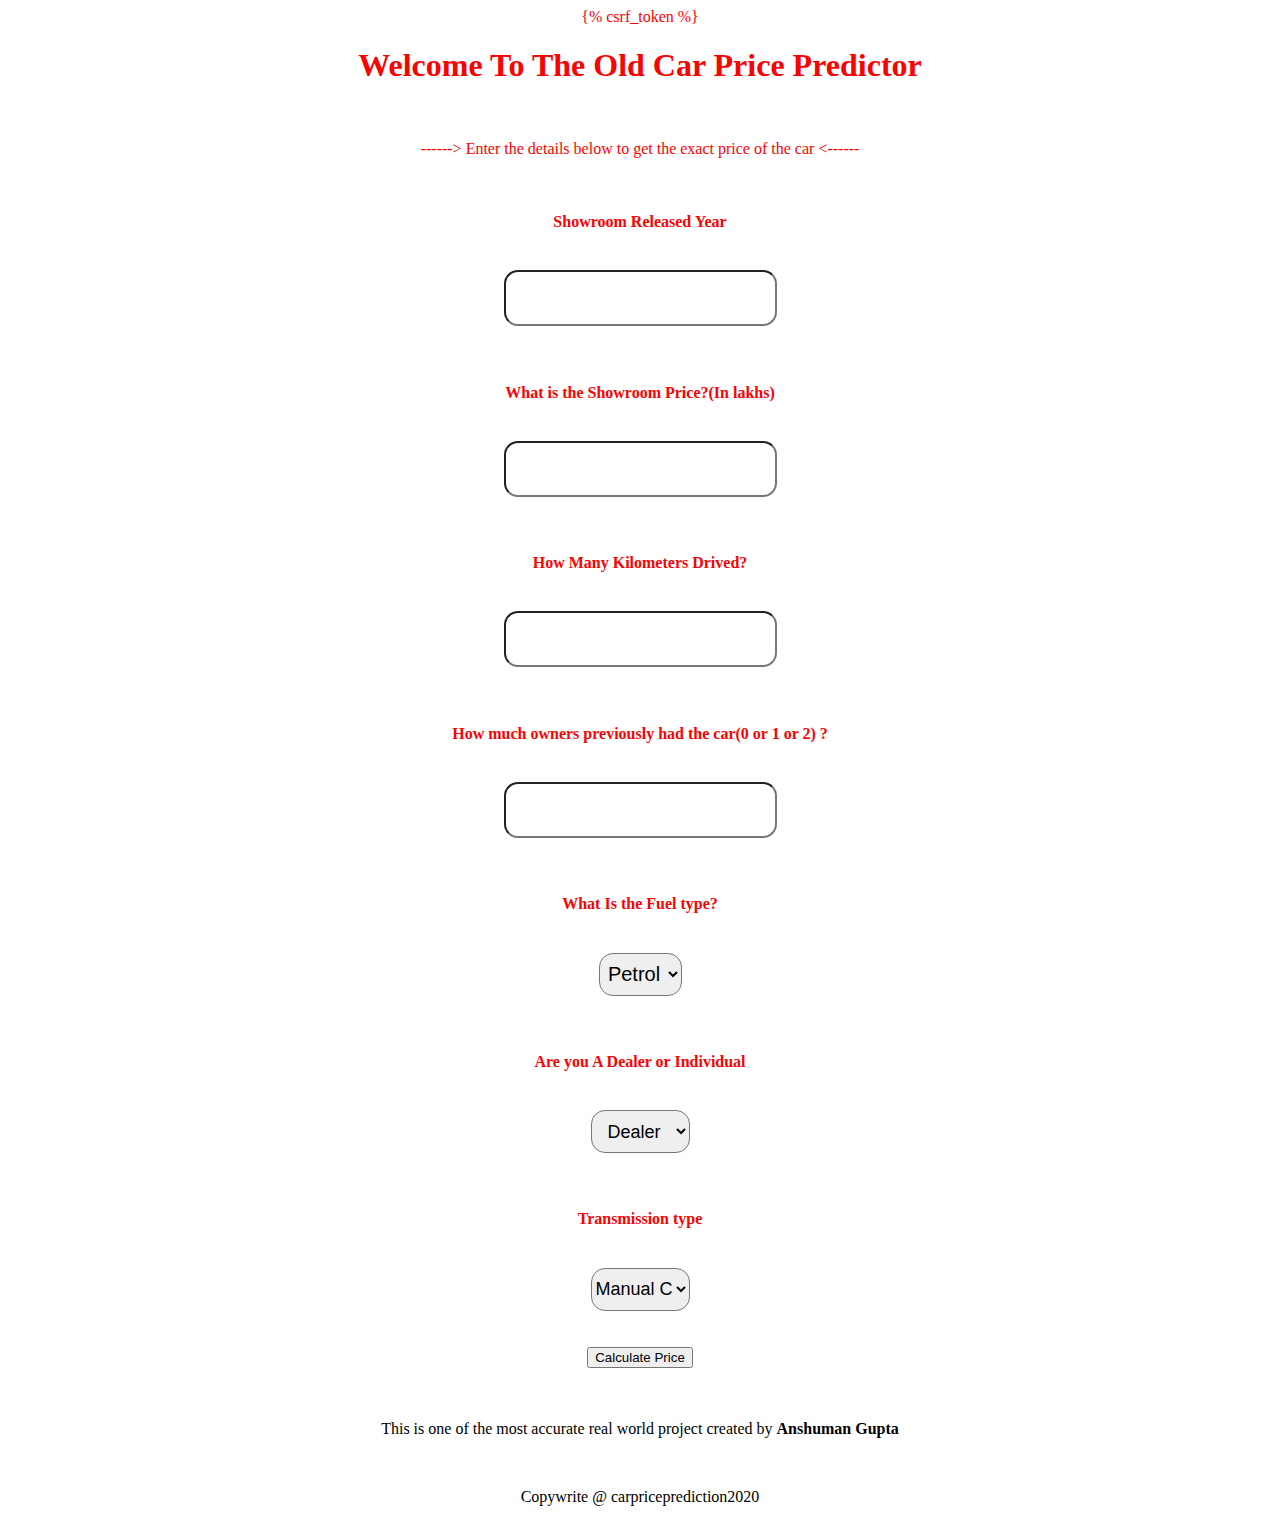
<file: Car/templates/index.html>
<!DOCTYPE html>
<html lang="en">

<head>
    <meta charset="UTF-8">
    <meta name="viewport" content="width=device-width, initial-scale=1.0">
    <!-- CSS only -->
    <link rel="stylesheet" href="https://stackpath.bootstrapcdn.com/bootstrap/4.5.0/css/bootstrap.min.css" integrity="sha384-9aIt2nRpC12Uk9gS9baDl411NQApFmC26EwAOH8WgZl5MYYxFfc+NcPb1dKGj7Sk" crossorigin="anonymous">

    <title>Predict Your Car Price </title>
    <div style="background-image: url('https://1920x1080hdwallpapers.com/image/201503/cars/1243/chevrolet-old-school-car-beach.jpg');"></div>

    
    
    <!-- Global site tag (gtag.js) - Google Analytics -->
<script async src="https://www.googletagmanager.com/gtag/js?id=UA-173973815-2"></script>
<script>
  window.dataLayer = window.dataLayer || [];
  function gtag(){dataLayer.push(arguments);}
  gtag('js', new Date());

  gtag('config', 'UA-173973815-2');
</script>

    
    
    
    </head>

<body>
    
    
     

    

    <div style="color:#f70404">
        <form action = "prediction" method="post">{% csrf_token %}
            <h1>Welcome To The Old  Car Price Predictor</h1><br>
            <p>------> Enter the details below to get the exact price of the car <------</p><br>
            <h4>Showroom Released Year</h4><br><input id="first" name="Year" type="number ">
            <br><br><br><h4>What is the Showroom Price?(In lakhs)</h4><br><input id="second" name="Present_Price" required="required">
            <br><br><br><h4>How Many Kilometers Drived?</h4><br><input id="third" name="Kms_Driven" required="required">
            <br><br><br><h4>How much owners previously had the car(0 or 1 or 2) ?</h4><br><input id="fourth" name="Owner" required="required">
            <br><br><br><h4>What Is the Fuel type?</h4><br><select name="Fuel_Type_Petrol" id="fuel" required="required">
                <option value="Petrol">Petrol</option>
                <option value="Diesel">Diesel</option>
                <option value="Diesel">CNG</option>
            </select>
            <br><br><br><h4>Are you A Dealer or Individual</h4><br><select name="Seller_Type_Individual" id="resea" required="required">
                <option value="Dealer">Dealer</option>
                <option value="Individual">Individual</option>
            </select>
            <br><br><br><h4>Transmission type</h4><br><select name="Transmission_Mannual" id="research" required="required">
                <option value="Mannual">Manual Car</option>
                <option value="Automatic">Automatic Car</option>
            </select>
            <br><br><br>
          <button type="submit" class="btn btn-success">Calculate Price</button>
            <br>
        </form>


    </div>




    <style>
        body {
            background:url('https://1920x1080hdwallpapers.com/image/201503/cars/1243/chevrolet-old-school-car-beach.jpg');
            text-align: center;
            padding: 0px;
        }
        
        
        .navbar {
    background-color: #333333;
}

        #research {
            font-size: 18px;
            width: 100px;
            height: 23px;
            top: 23px;
        }

        #box {
            border-radius: 60px;
            border-color: 45px;
            border-style: solid;
            font-family: cursive;
            text-align: center;
            background-color: rgb(168, 131, 61);
            font-size: medium;
            position: absolute;
            width: 700px;
            bottom: 9%;
            height: 850px;
            right: 30%;
            padding: 0px;
            margin: 0px;
            font-size: 14px;
        }

        #fuel {
            width: 83px;
            height: 43px;
            text-align: center;
            border-radius: 14px;
            font-size: 20px;
        }

        #fuel:hover {
            background-color: coral;
        }

        #research {
            width: 99px;
            height: 43px;
            text-align: center;
            border-radius: 14px;
            font-size: 18px;
        }

        #research:hover {
            background-color: coral;
        }

        #resea {
            width: 99px;
            height: 43px;
            text-align: center;
            border-radius: 14px;
            font-size: 18px;
        }

        #resea:hover {
            background-color: coral;
        }

        #sub {
            width: 120px;
            height: 43px;
            text-align: center;
            border-radius: 14px;
            font-size: 18px;
        }

        #sub:hover {
            background-color: darkcyan;
        }

        #first {
            border-radius: 14px;
            height: 50px;
            font-size: 20px;
            text-align: center;
        }

        #second {
            border-radius: 14px;
            height: 50px;
            font-size: 20px;
            text-align: center;
        }

        #third {
            border-radius: 14px;
            height: 50px;
            font-size: 20px;
            text-align: center;
        }

        #fourth {
            border-radius: 14px;
            height: 50px;
            font-size: 20px;
            text-align: center;
        }
    </style>

    <br><br><p>This is one of the most accurate real world project created by <b>Anshuman Gupta</b> </p><br>
    <p>Copywrite @ carpriceprediction2020</p>
</body>

</html>
</file>
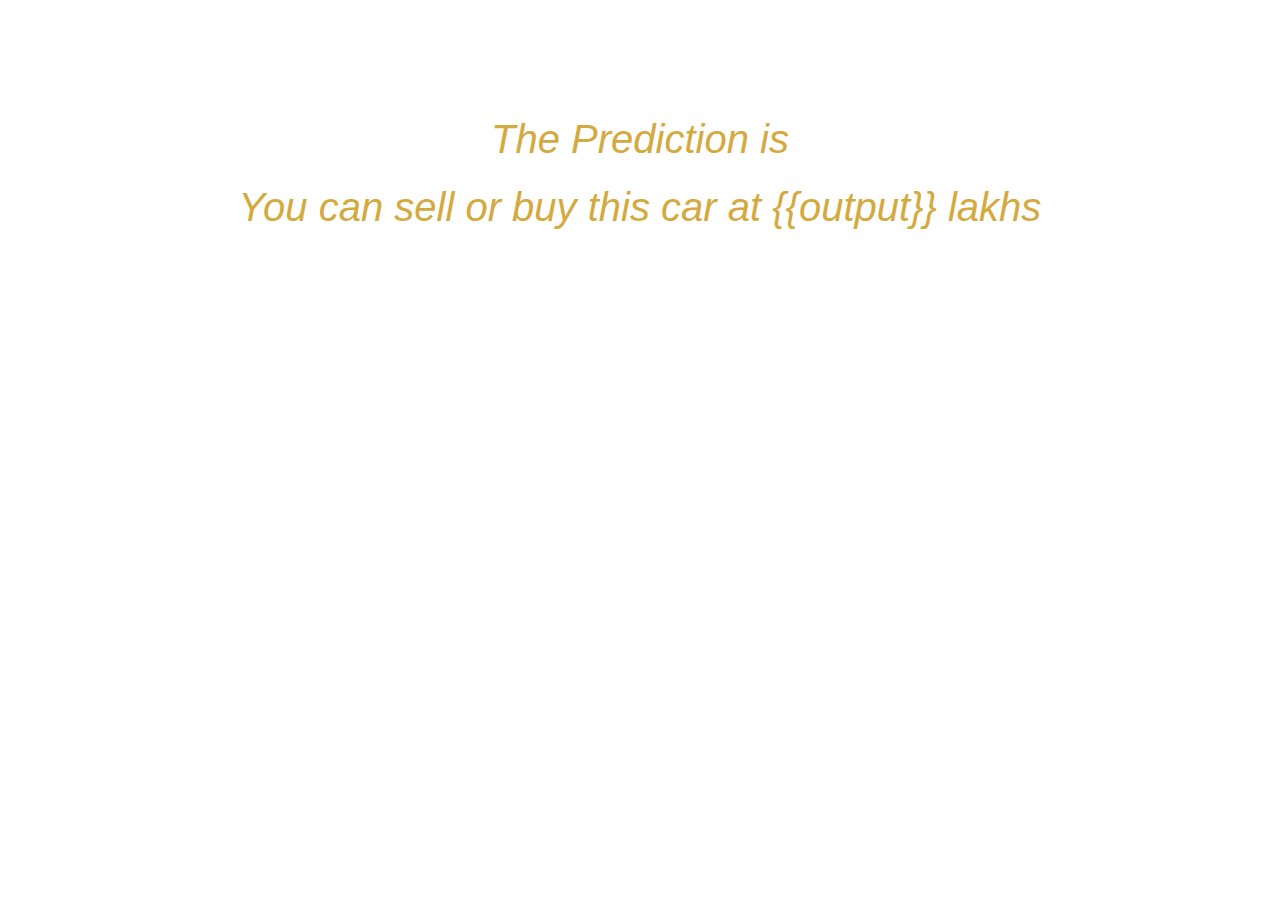
<file: Car/templates/prediction.html>
<!doctype html>
<html lang="en">
  <head>
    <!-- Required meta tags -->
    <meta charset="utf-8">
    <meta name="viewport" content="width=device-width, initial-scale=1, shrink-to-fit=no">

    <!-- Bootstrap CSS -->
    <link rel="stylesheet" href="https://stackpath.bootstrapcdn.com/bootstrap/4.4.1/css/bootstrap.min.css" integrity="sha384-Vkoo8x4CGsO3+Hhxv8T/Q5PaXtkKtu6ug5TOeNV6gBiFeWPGFN9MuhOf23Q9Ifjh" crossorigin="anonymous">

    <title>Result</title>
    
    
    
    <!-- Global site tag (gtag.js) - Google Analytics -->
<script async src="https://www.googletagmanager.com/gtag/js?id=UA-173973815-2"></script>
<script>
  window.dataLayer = window.dataLayer || [];
  function gtag(){dataLayer.push(arguments);}
  gtag('js', new Date());

  gtag('config', 'UA-173973815-2');
</script>

    
    
    
  </head>
  <body>
    <h1> The Prediction is</h1>
    <h1 class="pred">You can sell or buy this car at {{output}} lakhs</h1>
    

    <!-- Optional JavaScript -->
    <!-- jQuery first, then Popper.js, then Bootstrap JS -->
    <script src="https://code.jquery.com/jquery-3.4.1.slim.min.js" integrity="sha384-J6qa4849blE2+poT4WnyKhv5vZF5SrPo0iEjwBvKU7imGFAV0wwj1yYfoRSJoZ+n" crossorigin="anonymous"></script>
    <script src="https://cdn.jsdelivr.net/npm/popper.js@1.16.0/dist/umd/popper.min.js" integrity="sha384-Q6E9RHvbIyZFJoft+2mJbHaEWldlvI9IOYy5n3zV9zzTtmI3UksdQRVvoxMfooAo" crossorigin="anonymous"></script>
    <script src="https://stackpath.bootstrapcdn.com/bootstrap/4.4.1/js/bootstrap.min.js" integrity="sha384-wfSDF2E50Y2D1uUdj0O3uMBJnjuUD4Ih7YwaYd1iqfktj0Uod8GCExl3Og8ifwB6" crossorigin="anonymous"></script>
  </body>
</html>









<style>
    body {
        background:url('https://1920x1080hdwallpapers.com/image/201503/cars/1243/chevrolet-old-school-car-beach.jpg');
        text-align: center;
    }
    h1{margin-top:115px;
        font-style:italic;
    color:rgb(212, 170, 64);}
    h1.pred {
        margin-top: 20px;
        font-style:italic;
    color:rgb(212, 170, 64);
    }

    #my {
        margin-top: 1000px;
    }
</file>
